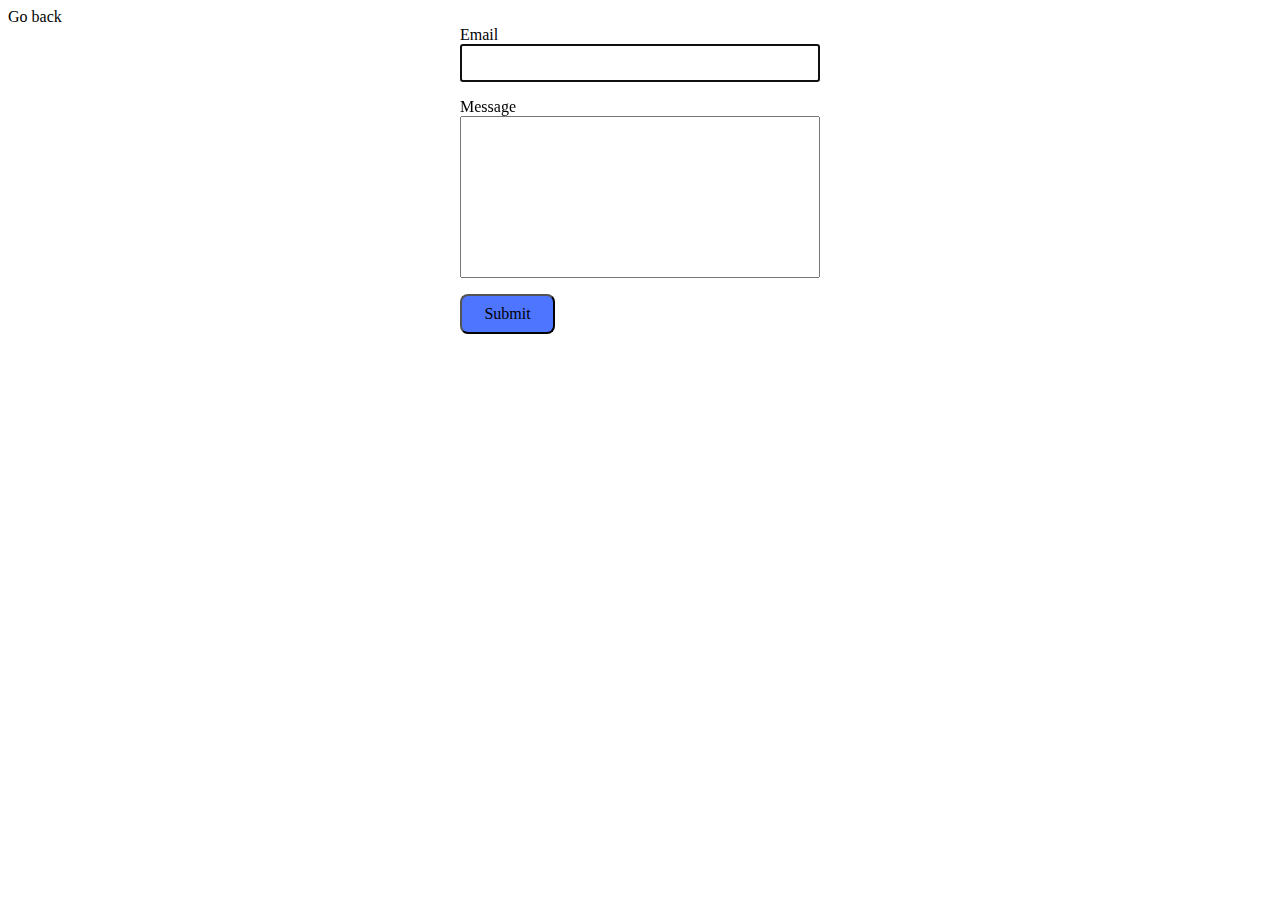
<file: src/2-form.html>
<!DOCTYPE html>
<html lang="en">
  <head>
    <meta charset="UTF-8" />
    <meta http-equiv="X-UA-Compatible" content="IE=edge" />
    <meta name="viewport" content="width=device-width, initial-scale=1.0" />
    <title>Form</title>
    <link rel="stylesheet" href="./css/styles.css" />
  </head>
  <body>
    <p><a href="index.html">Go back</a></p>

    <form class="feedback-form" autocomplete="off">
      <label>
        Email
        <input type="email" name="email" autofocus />
      </label>
      <label>
        Message
        <textarea name="message" rows="8"></textarea>
      </label>
      <button type="submit">Submit</button>
    </form>

    <script src="./js/2-form.js" type="module"></script>
  </body>
</html>
</file>
<file: src/css/styles.css>
/**
  |============================
  | include css partials with
  | default @import url()
  |============================
*/
/* Common styles */
@import url('./reset.css');
@import url('./1-gallery.css');
@import url('./2-form.css');
</file>
